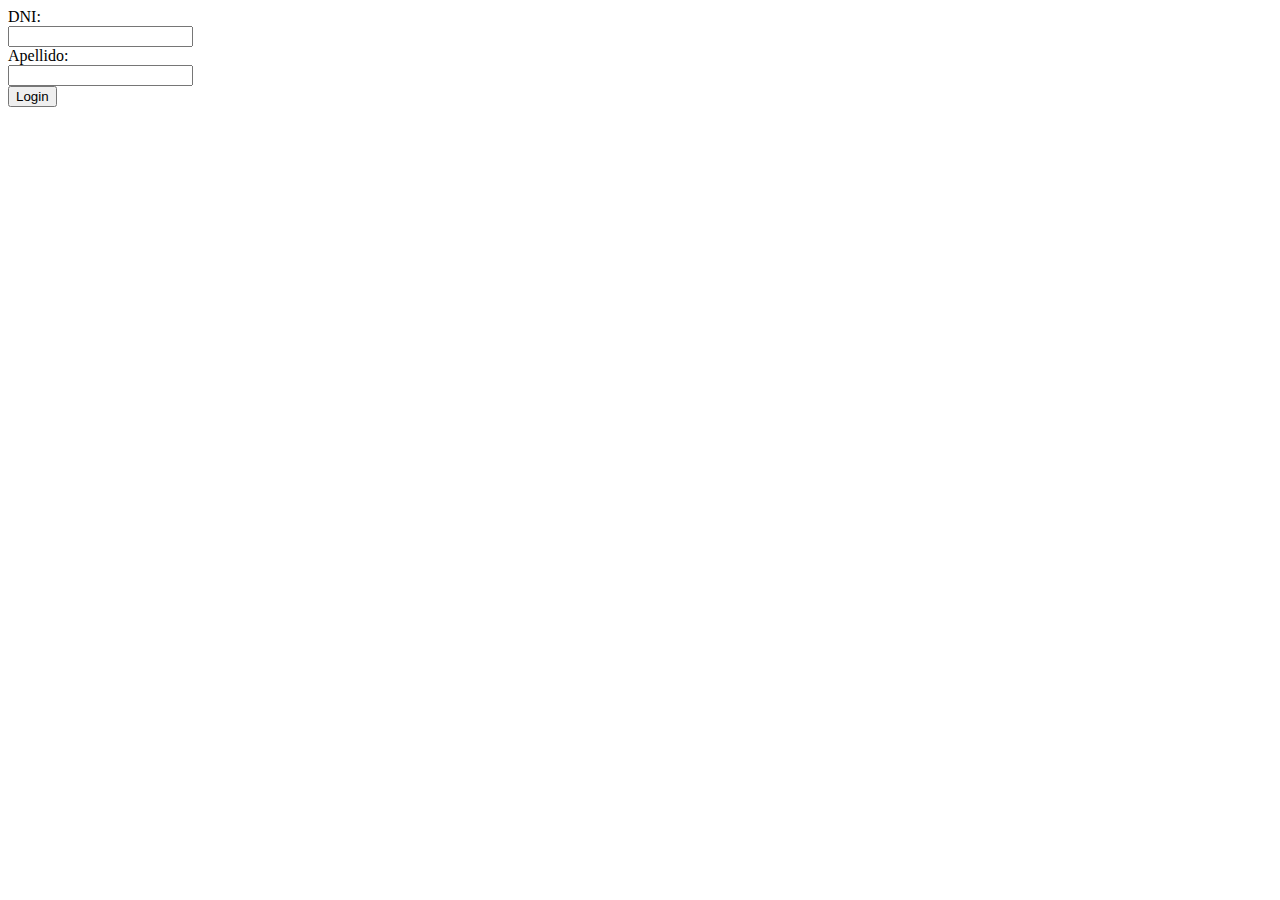
<file: Views/index.html>
<!DOCTYPE html>
<html lang="es" dir="ltr">
  <head>
    <meta charset="utf-8">
    <title></title>
  </head>
  <body>
    <form action="../Controller/controller.php" method="post">
      DNI: <br>
      <input type="text" name="dni"> <br>
      Apellido: <br>
      <input type="text" name="lastName"> <br>
      <input type="submit" name="submit" value="Login">
    </form>

  </body>
</html>
</file>
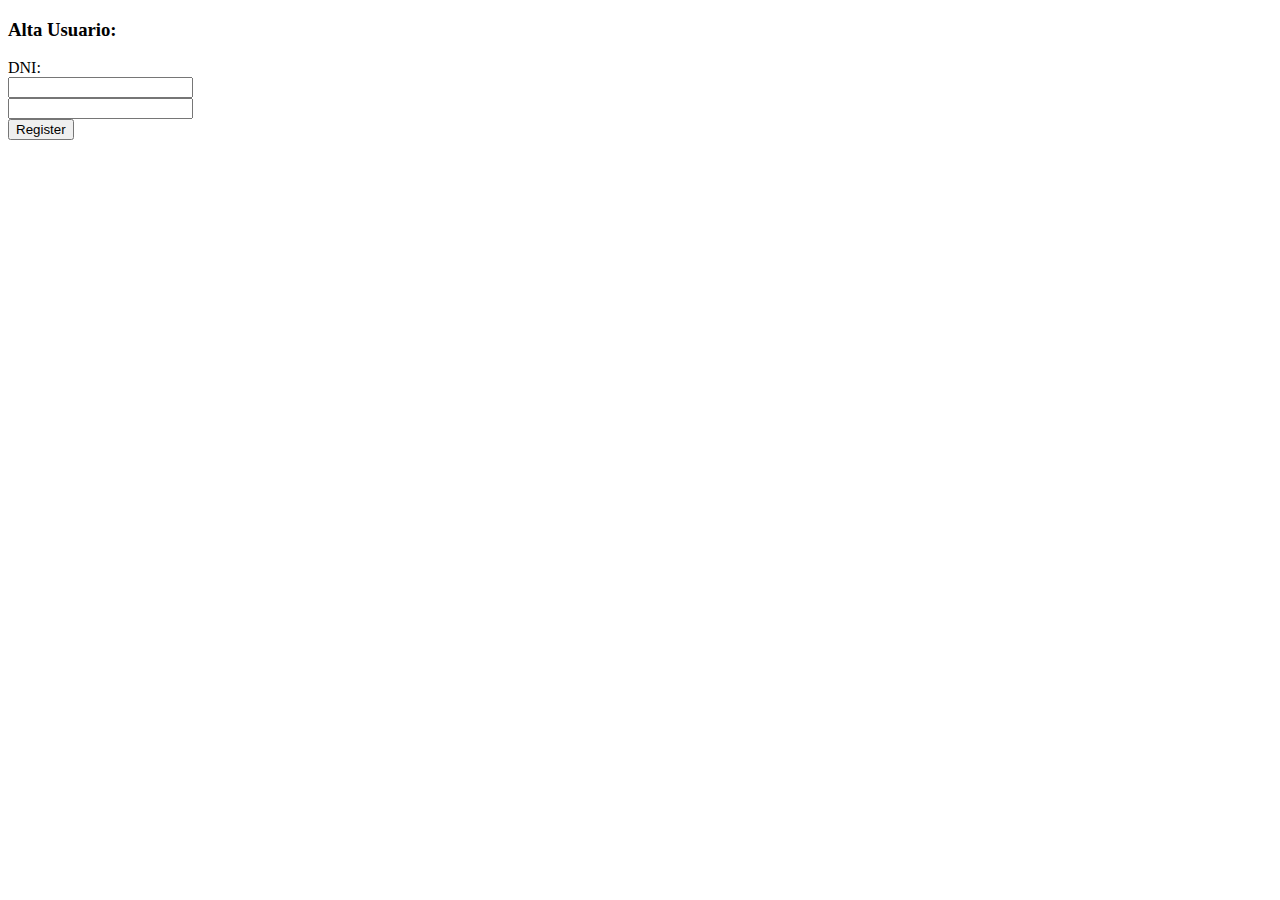
<file: Views/admin.html>
<!DOCTYPE html>
<html lang="es" dir="ltr">
  <head>
    <meta charset="utf-8">
    <title></title>
  </head>
  <body>
      <h3>Alta Usuario: </h3>
      <form action="../Controller/controller.php" method="post">
          DNI: <br>
          <input type="text" name="dni"><br>
          <input type="text" name="lastName"><br>
          <input type="submit" name="submit" value="Register"><br>
      </form>
  </body>
</html>
</file>
